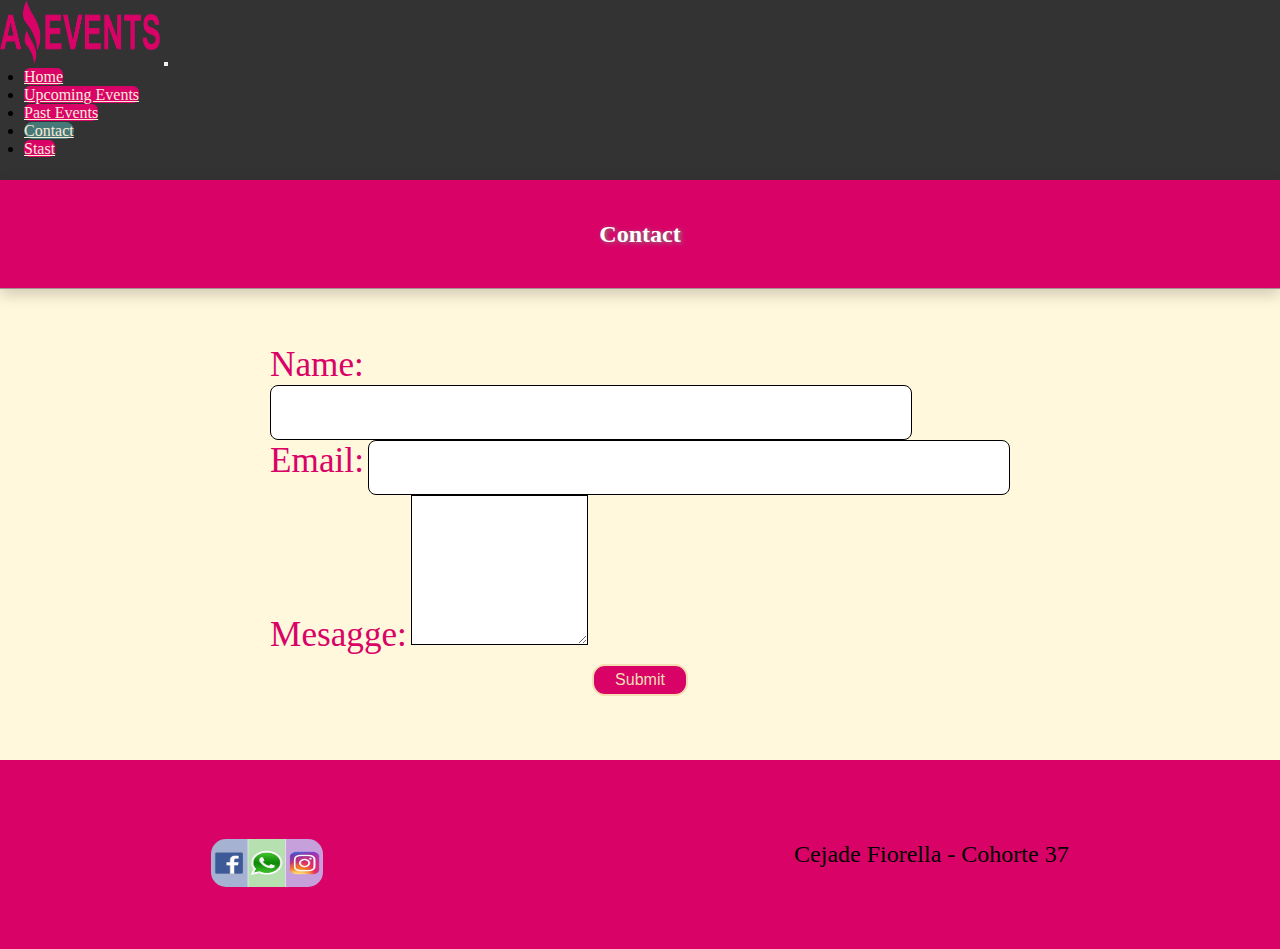
<file: contact.html>
<!DOCTYPE html>
<html lang="en">

<head>
    <meta charset="UTF-8">
    <meta http-equiv="X-UA-Compatible" content="IE=edge">
    <meta name="viewport" content="width=device-width, initial-scale=1.0">
    <title>Contact</title>
    <link rel="shortcut icon" href="./img/fabicon.jpeg" type="image/x-icon">
    <link href="https://cdn.jsdelivr.net/npm/bootstrap@5.2.2/dist/css/bootstrap.min.css" rel="stylesheet"
        integrity="sha384-Zenh87qX5JnK2Jl0vWa8Ck2rdkQ2Bzep5IDxbcnCeuOxjzrPF/et3URy9Bv1WTRi" crossorigin="anonymous">
    <link rel="stylesheet" href="./css/style.css">
</head>

<body>

    <header>

        <div class="header">
            <nav class="navbar navbar-expand-md bg-light color p-3">
                <div class="container-fluid d-flex-md justify-content-between">
                    <img class="img" src="./img/Logo.png" alt="logo">
                    <button class="navbar-toggler" type="button" data-bs-toggle="collapse"
                        data-bs-target="#navbarSupportedContent" aria-controls="navbarSupportedContent"
                        aria-expanded="false" aria-label="Toggle navigation">
                        <span class="navbar-toggler-icon"></span>
                    </button>
                    <div class="collapse navbar-collapse contenedorMenuItems boxNav" id="navbarSupportedContent">
                        <ul class="navbar-nav me-auto mb-2 mb-lg-0 contenedorLiMenu">
                            <li class="nav-item">
                                <a class="nav-link active texto-luz fondoAncor" aria-current="page"
                                    href="./index.html">Home</a>
                            </li>
                            <li class="nav-item ">
                                <a class="nav-link fondoAncor2" aria-current="page"
                                    href="./upComingEvents.html">Upcoming Events</a>
                            </li>
                            <li class="nav-item">
                                <a class="nav-link fondoAncor" aria-current="page" href="./pastEvent.html">Past
                                    Events</a>
                            </li>
                            <li class="nav-item">
                                <a class="nav-link fondoAncor " aria-current="page" id="indicador" href="#">Contact</a>
                            </li>
                            <li class="nav-item">
                                <a class="nav-link fondoAncor " aria-current="page" href="./stast.html">Stast</a>
                            </li>
                    </div>
                </div>
            </nav>
        </div>
    </header>

    <main>

        <div class="contenedorSubtitulo">
            <h2>Contact</h2>
        </div>

        <aside class="contenedorMail">
            <div class="moverfix">
                <div class="mb-3 tamanioContact">
                    <label for="exampleFormControlInput1" class="form-label letraMail">Name:</label> <br>
                    <input type="text" class="form-name celdaContacto" id="firsname"> <br>
                    <label for="exampleFormControlInput1 bordeMail" class="form-Email letraMail">Email:</label>
                    <input type="email" class="form-control celdaContacto" id="exampleFormControlInput1">
                </div>
                <div class="mb-3 tamanioContact">
                    <label for="exampleFormControlTextarea1" class="form-label letraMail">Mesagge:</label>
                    <textarea class="form-control bordeMail" id="exampleFormControlTextarea1" rows="3"></textarea>
                </div>
            </div>
            <div class="submit1">
                <input class="submit" type="submit" value="Submit">
            </div>
        </aside>

        <footer>
            <div class="conteinerLogos">

                <img src="./img/logos.jpg" alt="logos">


            </div>

            <div class="infoFooter">
                <p>Cejade Fiorella - Cohorte 37</p>
            </div>

        </footer>









        <script src="https://cdn.jsdelivr.net/npm/bootstrap@5.2.2/dist/js/bootstrap.bundle.min.js"
            integrity="sha384-OERcA2EqjJCMA+/3y+gxIOqMEjwtxJY7qPCqsdltbNJuaOe923+mo//f6V8Qbsw3"
            crossorigin="anonymous"></script>
</body>

</html>
</file>
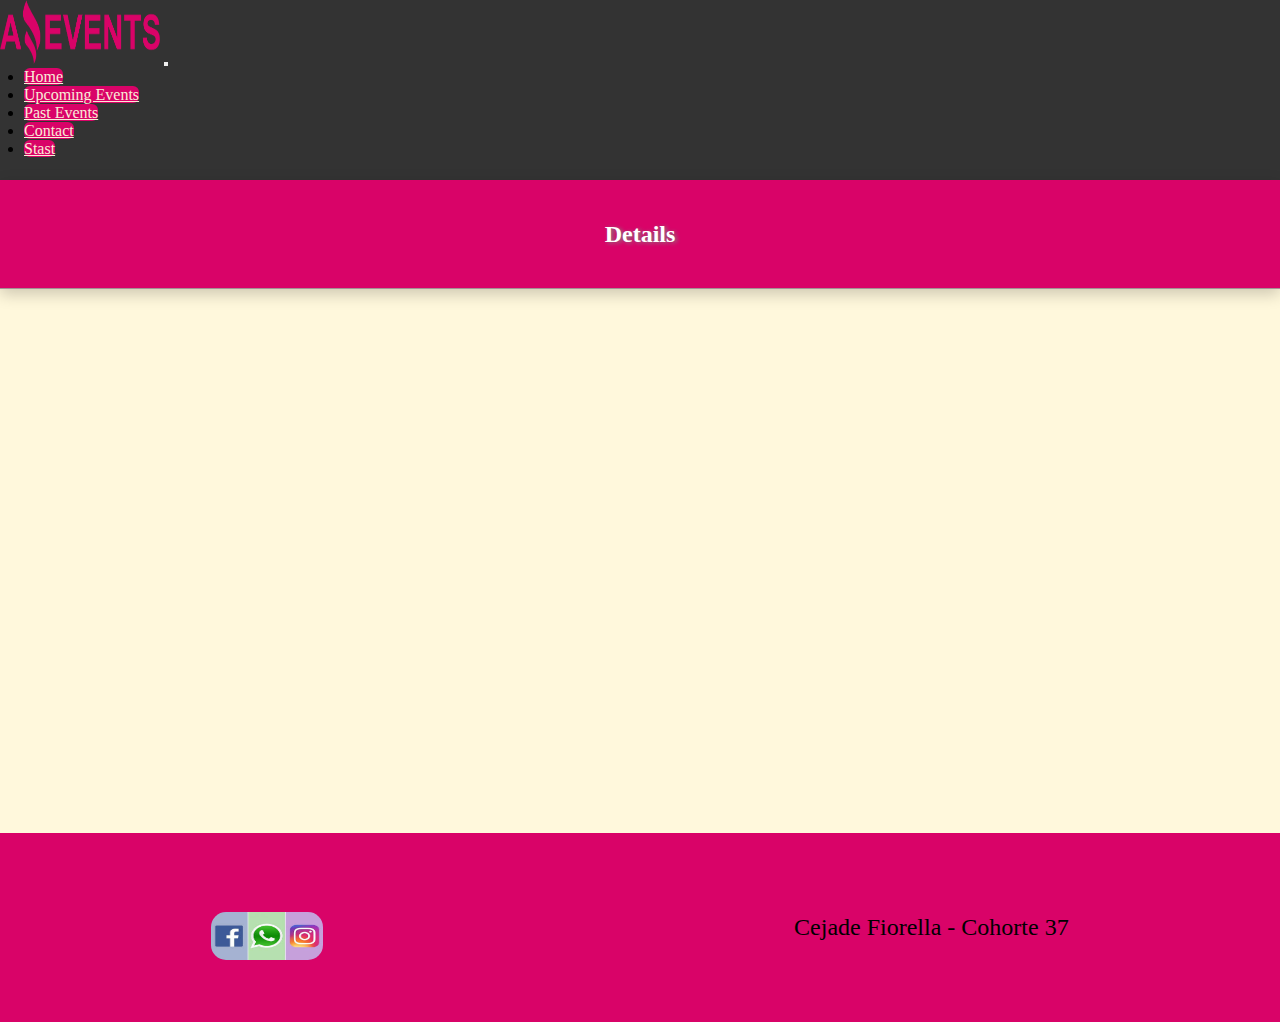
<file: details.html>
<!DOCTYPE html>
<html lang="en">

<head>
    <meta charset="UTF-8">
    <meta http-equiv="X-UA-Compatible" content="IE=edge">
    <meta name="viewport" content="width=device-width, initial-scale=1.0">
    <title>Details</title>
    <link rel="shortcut icon" href="./img/fabicon.jpeg" type="image/x-icon">
    <link href="https://cdn.jsdelivr.net/npm/bootstrap@5.2.2/dist/css/bootstrap.min.css" rel="stylesheet"
        integrity="sha384-Zenh87qX5JnK2Jl0vWa8Ck2rdkQ2Bzep5IDxbcnCeuOxjzrPF/et3URy9Bv1WTRi" crossorigin="anonymous">
    <link rel="stylesheet" href="./css/style.css">
</head>

<body>

    <header>

        <div class="header">
            <nav class="navbar navbar-expand-md bg-light color p-3">
                <div class="container-fluid d-flex-md justify-content-between">
                    <img class="img" src="./img/Logo.png" alt="logo">
                    <button class="navbar-toggler" type="button" data-bs-toggle="collapse"
                        data-bs-target="#navbarSupportedContent" aria-controls="navbarSupportedContent"
                        aria-expanded="false" aria-label="Toggle navigation">
                        <span class="navbar-toggler-icon"></span>
                    </button>
                    <div class="collapse navbar-collapse contenedorMenuItems boxNav" id="navbarSupportedContent">
                        <ul class="navbar-nav me-auto mb-2 mb-lg-0 contenedorLiMenu">
                            <li class="nav-item">
                                <a class="nav-link active texto-luz fondoAncor" aria-current="page"
                                    href="./index.html">Home</a>
                            </li>
                            <li class="nav-item ">
                                <a class="nav-link fondoAncor2" aria-current="page"
                                    href="./upComingEvents.html">Upcoming Events</a>
                            </li>
                            <li class="nav-item">
                                <a class="nav-link fondoAncor" aria-current="page" href="./pastEvent.html">Past
                                    Events</a>
                            </li>
                            <li class="nav-item">
                                <a class="nav-link fondoAncor " aria-current="page" href="./contact.html">Contact</a>
                            </li>
                            <li class="nav-item">
                                <a class="nav-link fondoAncor " aria-current="page" href="./stast.html">Stast</a>
                            </li>
                    </div>
                </div>
            </nav>
        </div>
    </header>

    <main>

        <div class="contenedorSubtitulo">
            <h2>Details</Details>
            </h2>
        </div>

        <div class="cartaDetalle" id="container">

        </div>

        <footer>
            <div class="conteinerLogos">

                <img src="./img/logos.jpg" alt="logos">


            </div>

            <div class="infoFooter">
                <p>Cejade Fiorella - Cohorte 37</p>
            </div>

        </footer>



        <script src="https://cdn.jsdelivr.net/npm/bootstrap@5.2.2/dist/js/bootstrap.bundle.min.js"
            integrity="sha384-OERcA2EqjJCMA+/3y+gxIOqMEjwtxJY7qPCqsdltbNJuaOe923+mo//f6V8Qbsw3"
            crossorigin="anonymous"></script>
            <script src="./js/data.js"></script>
            <script src="./js/details.js"></script>
</body>

</html>
</file>
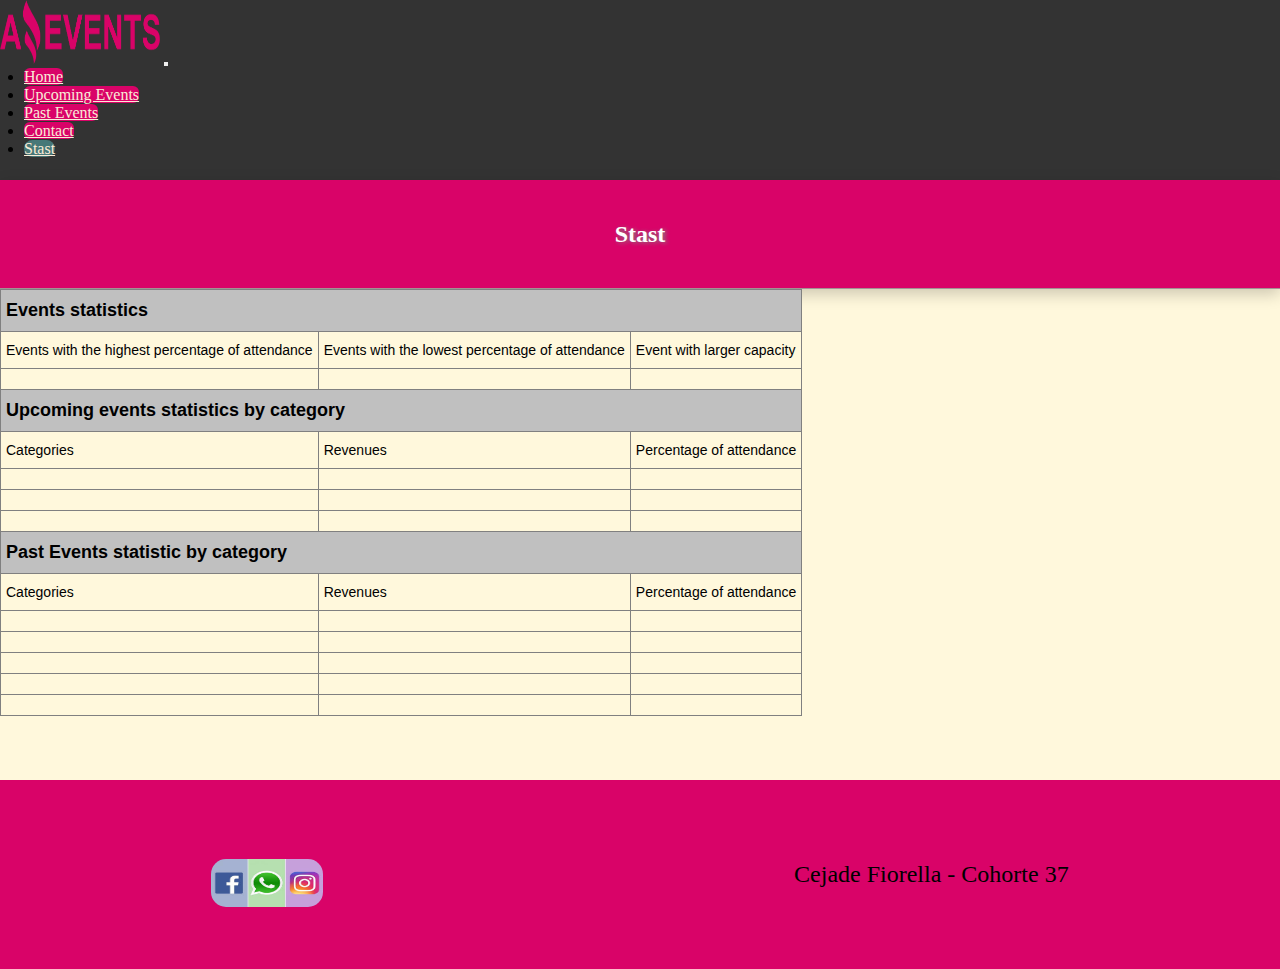
<file: stast.html>
<!DOCTYPE html>
<html lang="en">
<head>
    <meta charset="UTF-8">
    <meta http-equiv="X-UA-Compatible" content="IE=edge">
    <meta name="viewport" content="width=device-width, initial-scale=1.0">
    <title>Stast</title>
    <link rel="shortcut icon" href="./img/fabicon.jpeg" type="image/x-icon">
    <link href="https://cdn.jsdelivr.net/npm/bootstrap@5.2.2/dist/css/bootstrap.min.css" rel="stylesheet" integrity="sha384-Zenh87qX5JnK2Jl0vWa8Ck2rdkQ2Bzep5IDxbcnCeuOxjzrPF/et3URy9Bv1WTRi" crossorigin="anonymous">
    <link rel="stylesheet" href="./css/style.css">
</head>
<body>

    <header>

        <div class="header">
            <nav class="navbar navbar-expand-md bg-light color p-3">
                <div class="container-fluid d-flex-md justify-content-between">
                    <img class="img" src="./img/Logo.png" alt="logo">
                    <button class="navbar-toggler" type="button" data-bs-toggle="collapse"
                        data-bs-target="#navbarSupportedContent" aria-controls="navbarSupportedContent" aria-expanded="false"
                        aria-label="Toggle navigation">
                        <span class="navbar-toggler-icon"></span>
                    </button>
                    <div class="collapse navbar-collapse contenedorMenuItems boxNav" id="navbarSupportedContent">
                        <ul class="navbar-nav me-auto mb-2 mb-lg-0 contenedorLiMenu">
                            <li class="nav-item">
                                <a class="nav-link active texto-luz fondoAncor" aria-current="page" href="./index.html">Home</a>
                            </li>
                            <li class="nav-item ">
                                <a class="nav-link fondoAncor2" aria-current="page" href="./upComingEvents.html">Upcoming Events</a>
                            </li>
                            <li class="nav-item">
                                <a class="nav-link fondoAncor" aria-current="page" href="./pastEvent.html">Past Events</a>
                            </li>
                            <li class="nav-item">
                                <a class="nav-link fondoAncor " aria-current="page" href="./contact.html">Contact</a>
                            </li>
                            <li class="nav-item">
                                <a class="nav-link fondoAncor " aria-current="page" id="indicador" href="#">Stast</a>
                            </li>
                    </div>
                </div>
            </nav>
        </div>
    </header>

    <main>
        
        <div class="contenedorSubtitulo">
            <h2>Stast</h2>
        </div>

        <div>
            <div class="table d-flex justify-content-center align-items-center mt-4 mb-4">
                <style type="text/css">
                    .tg {
                        border-collapse: collapse;
                        border-spacing: 0;
                    }

                    .tg td {
                        border-color: black;
                        border-style: solid;
                        border-width: 1px;
                        font-family: Arial, sans-serif;
                        font-size: 14px;
                        overflow: hidden;
                        padding: 10px 5px;
                        word-break: normal;
                    }

                    .tg th {
                        border-color: black;
                        border-style: solid;
                        border-width: 1px;
                        font-family: Arial, sans-serif;
                        font-size: 14px;
                        font-weight: normal;
                        overflow: hidden;
                        padding: 10px 5px;
                        word-break: normal;
                    }

                    .tg .tg-oimg {
                        background-color: #c0c0c0;
                        border-color: inherit;
                        font-size: 18px;
                        text-align: left;
                        vertical-align: top
                    }

                    .tg .tg-0pky {
                        border-color: inherit;
                        text-align: left;
                        vertical-align: top
                    }
                </style>
                <table class="tg">
                    <thead>
                        <tr>
                            <th class="tg-oimg" colspan="3"><span style="font-weight:bold">Events statistics</span></th>
                        </tr>
                    </thead>
                    <tbody>
                        <tr>
                            <td class="tg-0pky">Events with the highest percentage of attendance</td>
                            <td class="tg-0pky">Events with the lowest percentage of attendance</td>
                            <td class="tg-0pky">Event with larger capacity</td>
                        </tr>
                        <tr>
                            <td class="tg-0pky"></td>
                            <td class="tg-0pky"></td>
                            <td class="tg-0pky"></td>
                        </tr>
                        <tr>
                            <td class="tg-oimg" colspan="3"><span style="font-weight:bold">Upcoming events statistics by
                                    category</span></td>
                        </tr>
                        <tr>
                            <td class="tg-0pky">Categories</td>
                            <td class="tg-0pky">Revenues</td>
                            <td class="tg-0pky">Percentage of attendance</td>
                        </tr>
                        <tr>
                            <td class="tg-0pky"></td>
                            <td class="tg-0pky"></td>
                            <td class="tg-0pky"></td>
                        </tr>
                        <tr>
                            <td class="tg-0pky"></td>
                            <td class="tg-0pky"></td>
                            <td class="tg-0pky"></td>
                        </tr>
                        <tr>
                            <td class="tg-0pky"></td>
                            <td class="tg-0pky"></td>
                            <td class="tg-0pky"></td>
                        </tr>
                        <tr>
                            <td class="tg-oimg" colspan="3"><span style="font-weight:bold">Past Events statistic by
                                    category</span></td>
                        </tr>
                        <tr>
                            <td class="tg-0pky">Categories</td>
                            <td class="tg-0pky">Revenues</td>
                            <td class="tg-0pky">Percentage of attendance</td>
                        </tr>
                        <tr>
                            <td class="tg-0pky"></td>
                            <td class="tg-0pky"></td>
                            <td class="tg-0pky"></td>
                        </tr>
                        <tr>
                            <td class="tg-0pky"></td>
                            <td class="tg-0pky"></td>
                            <td class="tg-0pky"></td>
                        </tr>
                        <tr>
                            <td class="tg-0pky"></td>
                            <td class="tg-0pky"></td>
                            <td class="tg-0pky"></td>
                        </tr>
                        <tr>
                            <td class="tg-0pky"></td>
                            <td class="tg-0pky"></td>
                            <td class="tg-0pky"></td>
                        </tr>
                        <tr>
                            <td class="tg-0pky"></td>
                            <td class="tg-0pky"></td>
                            <td class="tg-0pky"></td>
                        </tr>
                    </tbody>
                </table>
            </div>
        </div>


        <footer>
            <div class="conteinerLogos">

                <img src="./img/logos.jpg" alt="logos">


            </div>

            <div class="infoFooter">
                <p>Cejade Fiorella - Cohorte 37</p>
            </div>

        </footer>







    <script src="https://cdn.jsdelivr.net/npm/bootstrap@5.2.2/dist/js/bootstrap.bundle.min.js" integrity="sha384-OERcA2EqjJCMA+/3y+gxIOqMEjwtxJY7qPCqsdltbNJuaOe923+mo//f6V8Qbsw3" crossorigin="anonymous"></script>   
</body>
</html>
</file>
<file: css/style.css>
* {
    padding: 0;
    margin: 0;
    box-sizing: 0;
}

body {
    background-color: cornsilk;
}

header {
    height: 20vh;
    width: 100%;
    background-color: #333;
}

.img {
    height: 4rem;
    width: 10rem;
}

.color {
    background-color: #333 !important;
}

.nav-link {
    color: antiquewhite !important;
}

.contenedorSubtitulo {
    height: 12vh;
    display: flex;
    align-items: center;
    justify-content: center;
    background-color: #d90368;
    border-bottom: 1px solid #a39393;
    box-shadow: rgba(0, 0, 0, 0.20) 0px 5px 15px;
}

h2 {
    text-shadow: 2px 1px 4px grey;
    color: white;
}

.contenedorForm {
    display: flex;
    height: 20vh;
    justify-content: center;
    /* flex-direction: column; */
    align-items: center;
    margin-top: 1.5rem;
    gap: 1rem;
}

.form-check .form-check-input {
    float: left;
    margin-left: 0.5rem !important;
    margin-right: 0.2rem;
}

#indicador {
    background-color: #477878;
    border-radius: 1rem;
}

.d-flex {
    margin-right: 0.7rem;
}

.form-check {
    padding-left: 0 !important;
    margin-left: 0.6rem;
}

.lavelSize {
    font-size: small !important;
}

.btn-outline-success {
    --bs-btn-color: #dc3545;
    --bs-btn-border-color: #747a83;
    --bs-btn-hover-bg: #d90368;
    --bs-btn-hover-border-color: #d90368;
    border: 1px solid #747a83;
}

.navbar {
    --bs-navbar-padding-x: 0;
    --bs-navbar-padding-y: 0;
}

.contenedorCartas {
    width: 100%;
    min-height: 80vh;
    display: flex;
    justify-content: center;
    flex-wrap: wrap;
    margin-top: 3rem;
    gap: 7rem;
}

.botonCarta {
    display: flex;
    justify-content: center;
}

.imagenCarta {
    height: 52%;
}

.btn-primary {
    --bs-btn-bg: #d90368;
    --bs-btn-border-color: #d90368;
    --bs-btn-hover-bg: #477878;
    --bs-btn-hover-border-color: #477878;
}



.card-body {
    display: flex;
    flex-direction: column;
    justify-content: space-evenly;
}

.rounded-4 {
    box-shadow: rgba(0, 0, 0, 0.35) 0px 5px 15px;
}

.contenedorMail {
    display: flex;
    margin-top: 3.5rem;
    flex-direction: column;
    justify-content: center;
    align-items: center;
    align-self: center;
    width: 100%;
}

.celdaContacto {
    border: 1px solid black;
    width: 18rem;

}

.letraMail {
    color: #d90368;
}

.bordeMail {
    border: 1px solid black;
    height: 9.3rem;
}

footer {
    min-height: 21vh;
    background-color: #d90368;
    display: flex;
    flex-direction: column;
    align-items: center;
    justify-content: center;
    margin-top: 4rem;
    gap: 1rem
}

.tamanioContact label {
    font-size: 2.2rem;

}

footer img {
    height: 3rem;
    width: 7rem;
    margin-top: 1.3rem;
    border-radius: 15px;

}

.infoFooter {
    font-size: 1.2rem;
}

.container {
    display: flex;
    justify-content: center;
    margin-top: 5rem;
}

.cartaDetalle {
    width: 100%;
    height: 27rem;
    display: flex;
    align-items: center;
    justify-content: center;
    margin-top: 3rem;
}

.submit {
    border: 2px solid wheat;
    width: 6rem;
    height: 2rem;
    border-radius: 13px;
    background: #d90368;
    color: wheat;
    font-size: 16px;
    font-weight: 32px;
    padding-bottom: 1px;
}


.submit1 {
    display: flex;
    justify-content: center;
    padding-top: 10px;
}

.cartaGrande {
    width: 18rem !important;
    height: 28rem !important;
}

.cartaDetalle img {
    width: 100%;
    height: 40%;
}

#search{
    justify-content: center ;
}

@media only screen and (min-width: 768px) and (max-width: 1024px) {

    .navbar-collapse {
        flex-grow: 0;
    }

    .navbar {
        --bs-navbar-nav-link-padding-x: 0.rem;
    }

    .contenedorLiMenu li {
        margin-left: 1.5rem !important;

    }

    .labelText {
        font-size: 12px;
    }

    .fondoAncor {
        background-color: #d90368;
        border-radius: 6px;
        width: 6rem;
        text-align: center;
    }

    .fondoAncor2 {
        background-color: #d90368;
        border-radius: 6px;
        width: 9rem;
        text-align: center;
    }

    .boxNav a:hover {
        transform: scale(1.3);
        transition: 1s;
        background-color: #d90368;
        color: black;
        border: 2px solid aquamarine;
    }

    .contenedorForm {
        width: 100%;
        flex-direction: row;
        justify-content: center;
        flex-wrap: wrap;
    }

    .contenedorForm div {
        margin-left: 1.7rem !important;
    }

    .celdaContacto {

        width: 35rem;
        height: 3.3rem;
    border-radius: 8px;
    }

    .cartaDetalle {
        display: flex;
        align-items: center;
        justify-content: center;
        margin-top: 3rem;
    }

    .cartaGrande {
        flex-direction: row;
        width: 50rem !important;
        height: 23rem;
        padding: 1rem;
    }

    .cartaGrande img {
        width: 57%;
        height: 100%;
    }

    footer {
        flex-direction: row;
        justify-content: space-around;
    }

    footer img {
        margin-right: 2rem;
        height: 3rem;
        width: 7rem;
        margin-top: 1.3rem;
    }

    .infoFooter {
        font-size: 1.5rem;
    }

}

@media only screen and (min-width: 1024px) {

    .navbar-collapse {
        flex-grow: 0;
    }

    .navbar {
        --bs-navbar-nav-link-padding-x: 0.rem;
    }

    .contenedorLiMenu li {
        margin-left: 1.5rem !important;

    }

    .boxNav a:hover {
        transform: scale(1.3);
        transition: 1s;
        background-color: #d90368;
        color: black;
        border: 2px solid aquamarine;
    }

    .cartaDetalle {
        display: flex;
        align-items: center;
        justify-content: center;
        margin-top: 3rem;
    }

    .cartaGrande {
        flex-direction: row;
        width: 63rem !important;
        height: 23rem;
        padding: 1rem;
    }

    .cartaGrande img {
        width: 50%;
        height: 100%;
    }


    .footerMobile {
        display: flex !important;
        justify-content: center !important;
    }

    .contenedorForm {
        flex-direction: row;
        /* justify-content: space-between; */
    }

    .contenedorForm div {
        margin-left: 0.7rem !important;
    }

    .contenedorCartas {
        gap: 5rem;
    }

    .celdaContacto {

        width: 40rem;
        height: 3.3rem;
    border-radius: 8px;
    }

    .fondoAncor {
        background-color: #d90368;
        border-radius: 6px;
        width: 6rem;
        text-align: center;
    }

    .fondoAncor2 {
        background-color: #d90368;
        border-radius: 6px;
        width: 9rem;
        text-align: center;

    }

    footer {
        flex-direction: row;
        justify-content: space-around;
    }

    footer img {
        margin-right: 2rem;
    }

    .infoFooter {
        font-size: 1.5rem;
    }

    #contenedorCheckBox{
        width: fit-content !important;

}
}
</file>
